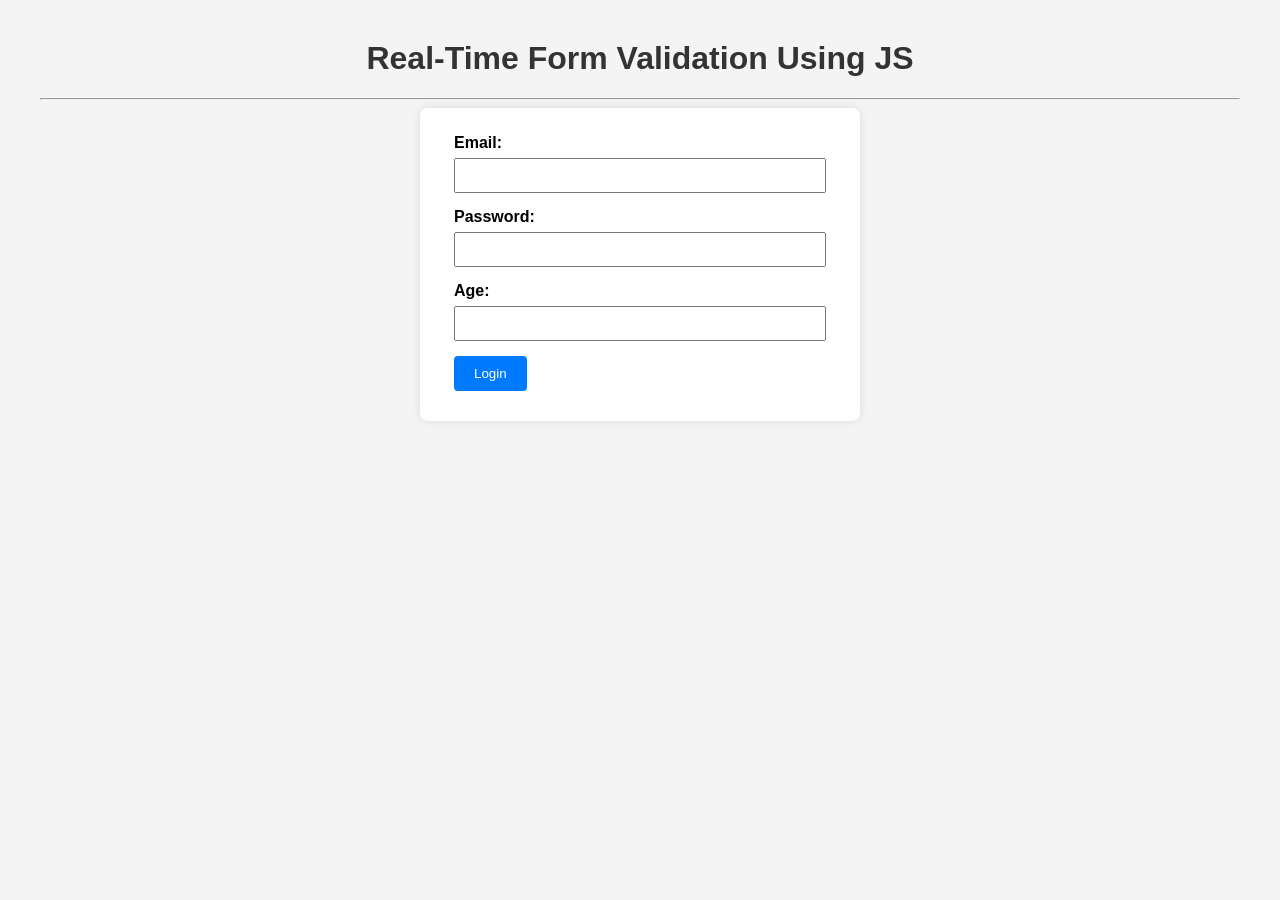
<file: A3/index.html>
<!DOCTYPE html>
<html lang="en">
<head>
  <meta charset="UTF-8" />
  <meta name="viewport" content="width=device-width, initial-scale=1.0" />
  <title>Real-Time Form Validation</title>
  <link rel="stylesheet" href="style.css" />
</head>
<body>
  <h1>Real-Time Form Validation Using JS</h1>
  <hr />
  <form id="LoginForm" onsubmit="validate(event)">
    <fieldset>
      <div class="form-group">
        <label for="email">Email:</label>
        <input type="email" id="email" name="email" />
      </div>

      <div class="form-group">
        <label for="password">Password:</label>
        <input type="password" id="password" name="password" minlength="8" />
      </div>

      <div class="form-group">
        <label for="age">Age:</label>
        <input type="number" id="age" name="age" min="12" max="50" />
      </div>

      <button type="submit">Login</button>
    </fieldset>
  </form>

  <div id="message"></div>

  <script src="script.js"></script>
</body>
</html>
</file>
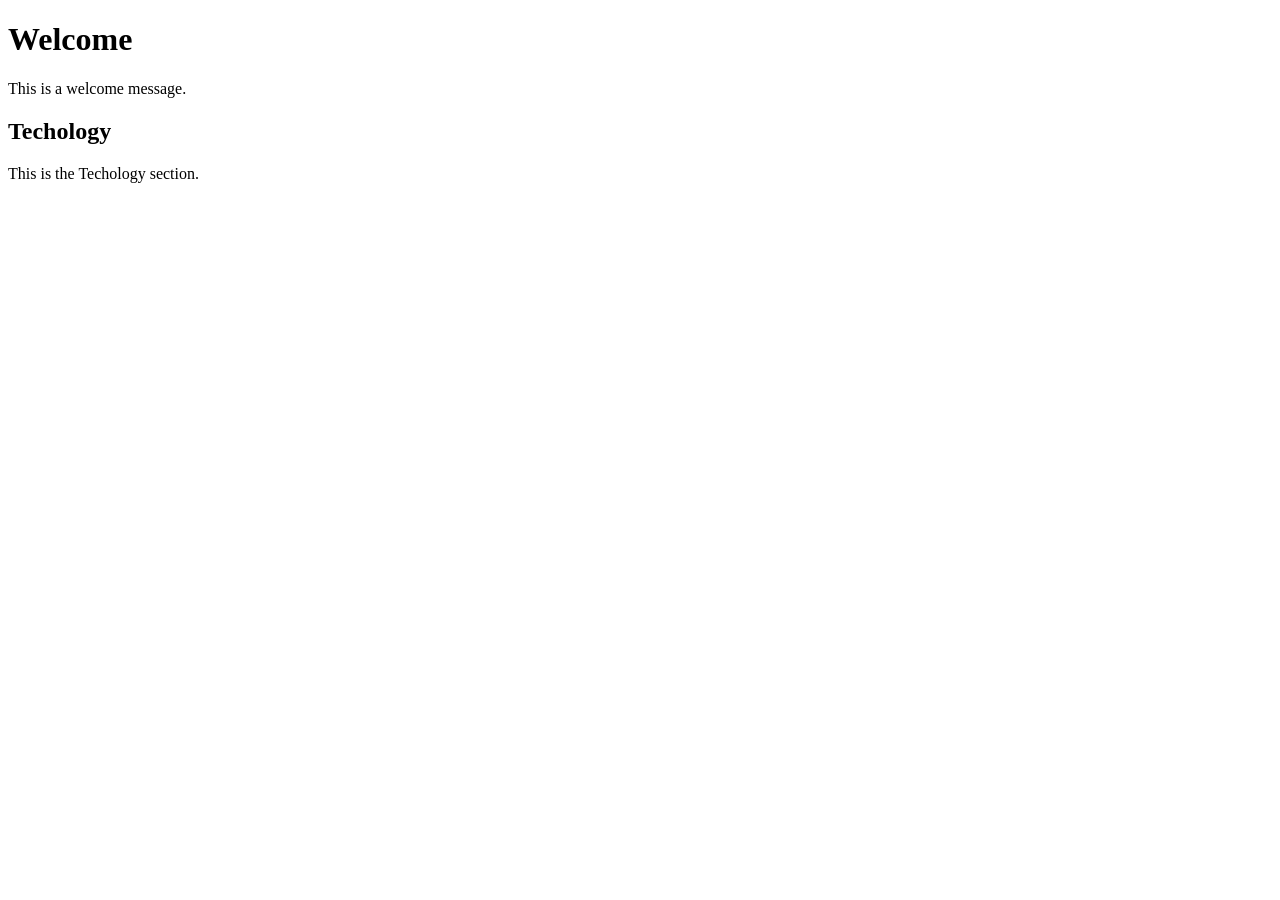
<file: A1.html>
<!DOCTYPE html>
<html lang="en">
<head>
    <meta charset="UTF-8">
    <meta name="viewport" content="width=device-width, initial-scale=1.0">
    <title>DOM!!</title>
</head>
<body>
    <h1 id="one"> Welcome</h1>
    <p>This is a welcome message.</p>
    <h2>Techology</h2>
    <p>This is the Techology section.</p>
    <script>
        var text = document.getElementById("one").innerHTML;
        alert("The first heading is " + text);
    </script>
</body>
</html>
</file>
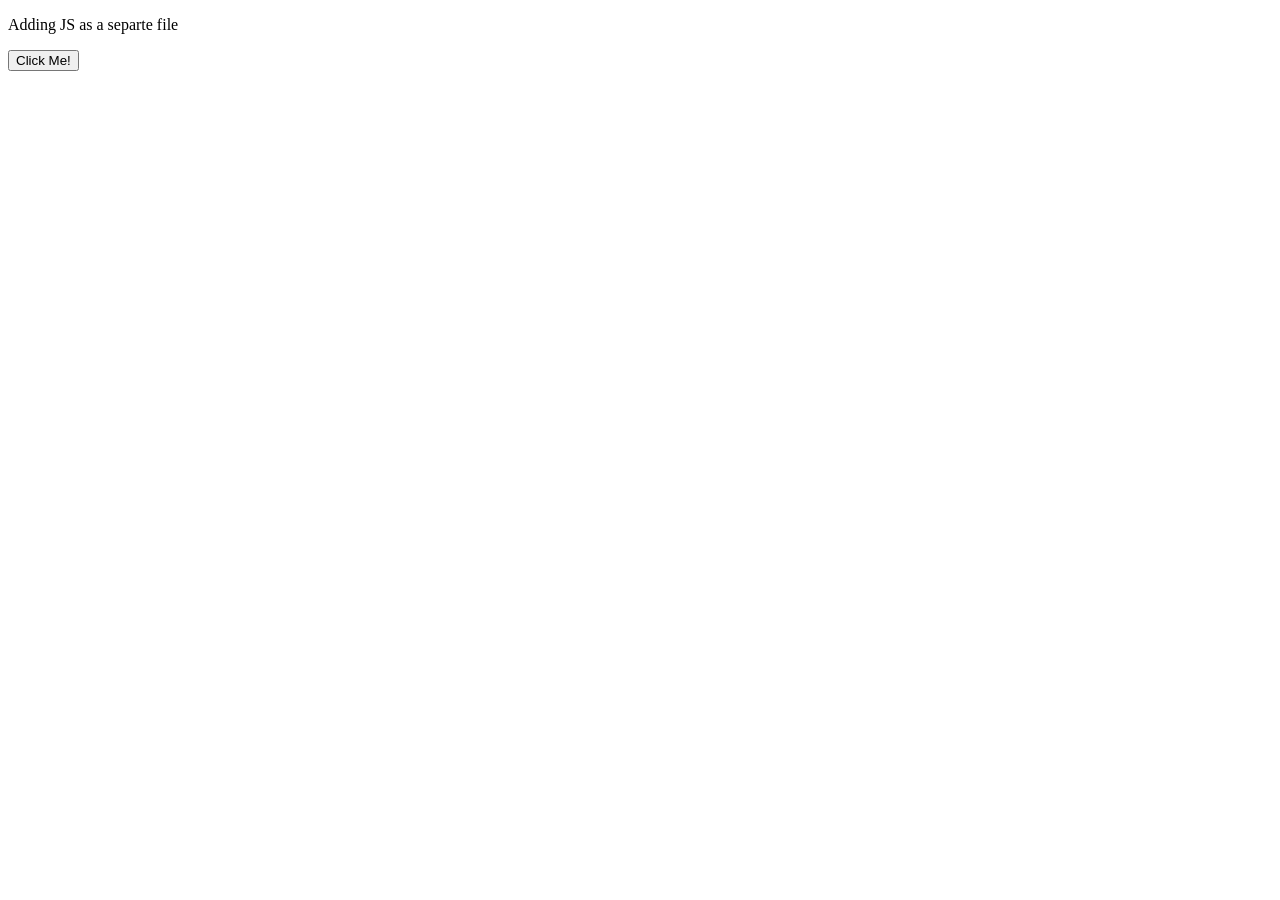
<file: A2.html>
<!DOCTYPE html>
<html lang="en">
<head>
    <meta charset="UTF-8">
    <meta name="viewport" content="width=device-width, initial-scale=1.0">
    <title>Js as an External File</title>
</head>
<body>
    <p>Adding JS as a separte file</p>
    <button type="button" onclick="myFunction()">Click Me!</button>
    <p id="demo"></p>
    <script src="script.js"></script>
</body>
</html>
</file>
<file: A3/style.css>
body {
  font-family: Arial, sans-serif;
  margin: 40px;
  background-color: #f4f4f4;
}

h1 {
  color: #333;
  text-align: center;
}

form {
  max-width: 400px;
  margin: auto;
  background: #fff;
  padding: 20px;
  border-radius: 8px;
  box-shadow: 0 0 10px rgba(0, 0, 0, 0.1);
}

fieldset {
  border: none;
}

.form-group {
  margin-bottom: 15px;
}

label {
  display: block;
  margin-bottom: 6px;
  font-weight: bold;
}

input {
  width: 100%;
  padding: 8px;
  box-sizing: border-box;
}

button {
  padding: 10px 20px;
  background-color: #007bff;
  color: white;
  border: none;
  border-radius: 4px;
  cursor: pointer;
}

button:hover {
  background-color: #0056b3;
}

#message {
  margin-top: 20px;
  text-align: center;
  font-size: 1.1em;
}
</file>
